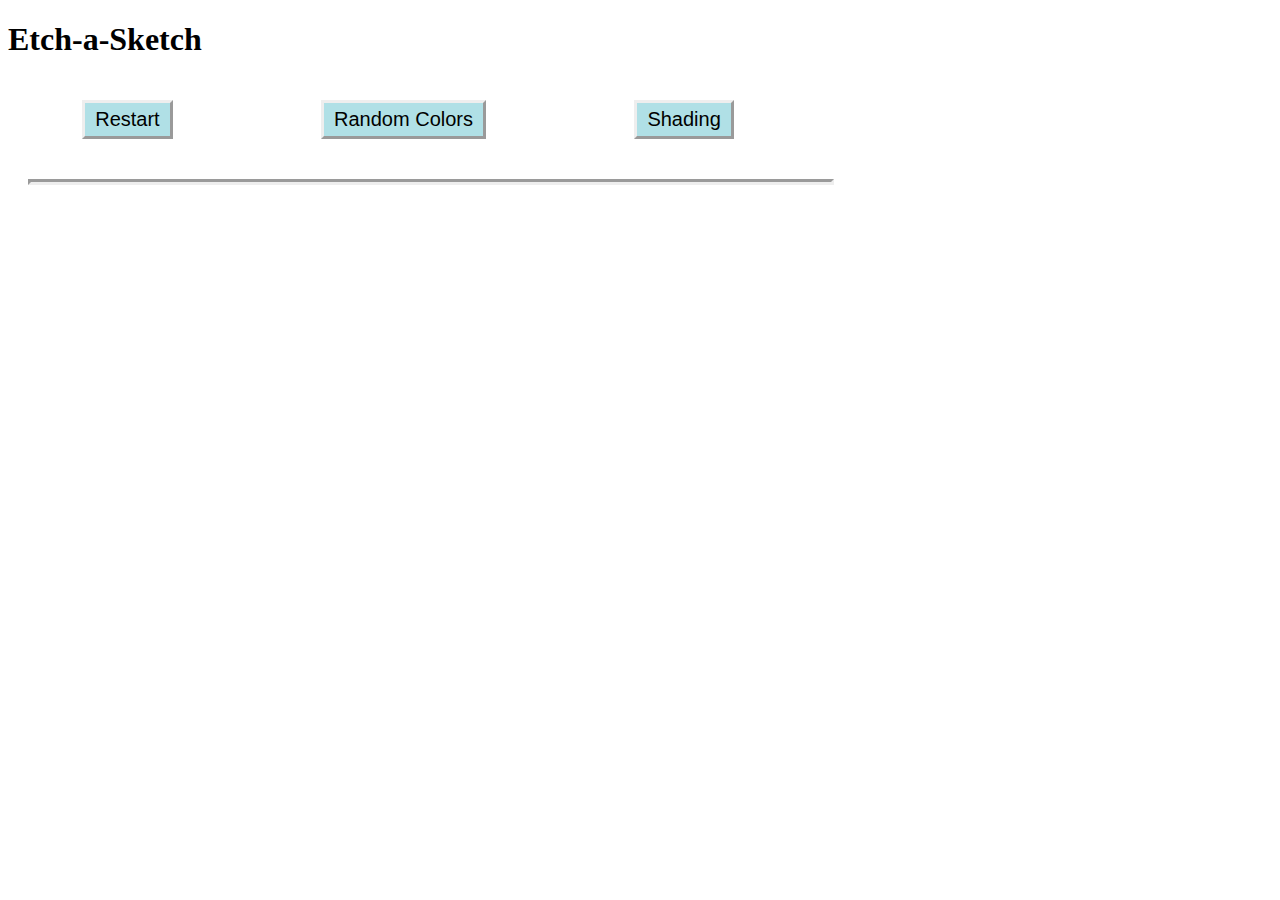
<file: index.html>
<!DOCTYPE html>
<html>

<head>
    <title>Etch-a-Sketch</title>
    <link rel="stylesheet" type="text/css" href="style.css">
      <meta name="viewport" content="width=device-width, initial-scale=1">
</head>

<body>
  <h1>Etch-a-Sketch</h1>
  <div id="buttonContainer">
    <button type="button" onclick="location.reload()">Restart</button>
    <button type="button" id="random">Random Colors</button>
    <button type="button" id="shading">Shading</button>
  </div>
    <div id="container"></div>
    <script src="script.js" charset="utf-8"></script>
</body>

</html>
</file>
<file: style.css>
.gridsquare {
    height: 50%;
    width: 50%;
    background-color: lightgray;
  }


.row{
    display: flex;
}

#container {
    border-style: inset;
    margin: 5%;
}

#buttonContainer {
  display: flex;
  justify-content: space-around;
}

button {
  margin: 20px;
  padding: 5px 10px;
  font-size: 20px;
  border: outset;
  background-color: powderblue;
}

@media all and (min-width:768px) {
  #container, #buttonContainer, .row {
      max-width: 800px;
  }

  #container {
    margin: 20px;
  }

  }
</file>
